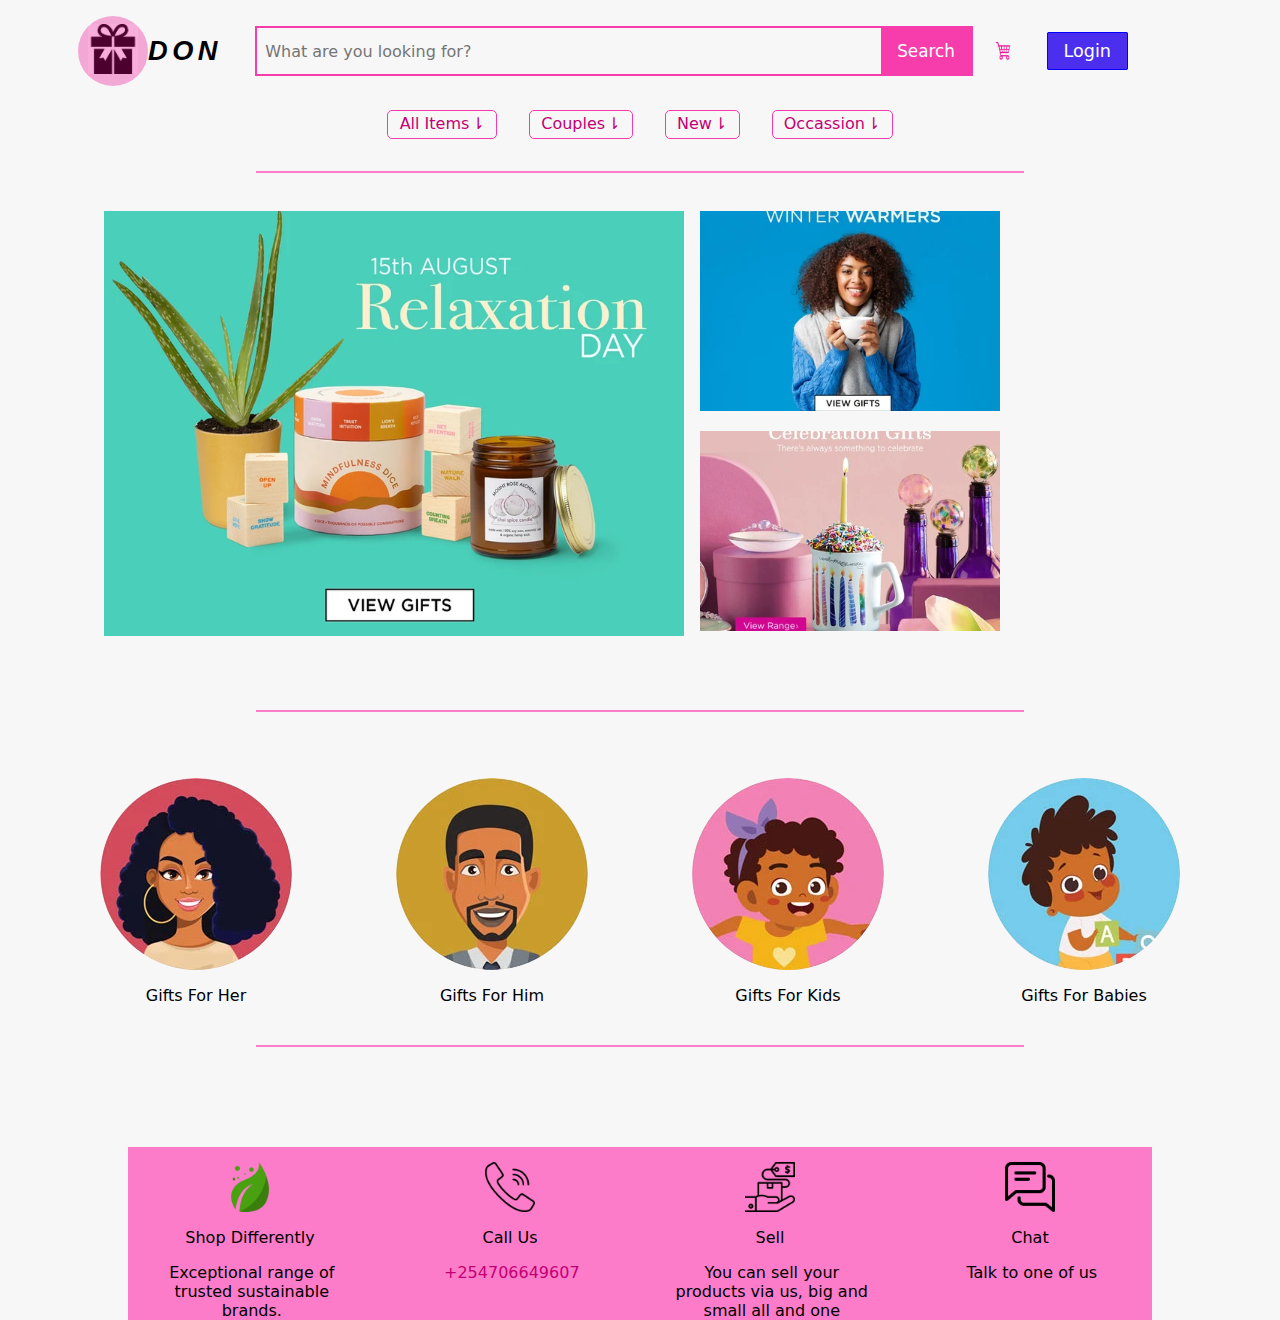
<file: index.html>
<!DOCTYPE html>
<html lang="en">

<head>
    <meta charset="UTF-8">
    <meta http-equiv="X-UA-Compatible" content="IE=edge">
    <meta name="viewport" content="width=
    , initial-scale=1.0">
    <link rel="stylesheet" href="style.css">
    <title>Home</title>
</head>

<!-- The three working pages are Index, Catalogue and Cart -->

<body>
    <section class="top">
        <div class="logo">
            <a href="index.html">
                <img src="media/images/gift-logo.png" alt="" class="logo-img">
                <div class="logo-overlay"></div>
            </a>
            <a href="" class="logo-t">
                Don
            </a>
        </div>
        <div class="search">
            <form method="get">
                <input type="text" class="search-input" placeholder="What are you looking for?">
                <button class="search-btn">Search</button>
            </form>
        </div>
        <div class="tray">
            <span class="basket"><a href="cart.html"></a></span>
            <img src="media/images/shopping-basket.png" alt="" class="shopping-basket">
        </div>
        <div class="login">
            <a href="" class="login-btn">Login</a>
        </div>
    </section>
    <section class="main">
        <nav class="main-nav">
            <ul class="nav-links">
                <li class="nav-link"><a href="catalogue.html">All Items&nbsp;</a></li>
                <li class="nav-link">
                    <a href="">Couples</a>
                    <div class="dropdown">
                        <div class="dd"><a href="" class="dd-link">Flowers</a></div>
                        <div class="dd"><a href="" class="dd-link">Rings</a></div>
                        <div class="dd"><a href="" class="dd-link">Weds</a></div>
                        <div class="dd"><a href="" class="dd-link">Others</a></div>
                    </div>
                </li>
                <li class="nav-link">
                    <a href="">New</a>
                    <div class="dropdown">
                        <div class="dd"><a href="" class="dd-link">Random</a></div>
                        <div class="dd"><a href="" class="dd-link">Imports</a></div>
                        <div class="dd"><a href="" class="dd-link">Local</a></div>
                    </div>
                </li>
                <li class="nav-link">
                    <a href="">Occassion</a>
                    <div class="dropdown">
                        <div class="dd"><a href="" class="dd-link">Weddings</a></div>
                        <div class="dd"><a href="" class="dd-link">Funnerals</a></div>
                        <div class="dd"><a href="" class="dd-link">Meetings</a></div>
                        <div class="dd"><a href="" class="dd-link">Others</a></div>
                    </div>
                </li>
            </ul>
        </nav>
        <div class="divider"></div>
        <div class="centered">
            <div class="main-grid">
                <div class="big">
                    <img src="media/images/banner-relax.webp" alt="" class="big-img">
                </div>
                <div class="grid-img1">
                    <img src="media/images/img-2.webp" alt="" class="img-2">
                </div>
                <div class="grid-img2">
                    <img src="media/images/cat-celebrate.webp" alt="" class="img-3">
                </div>
            </div>
        </div>
    </section>
    <div class="divider"></div>
    <section class="categories row">
        <div class="circle">
            <img src="media/images/HER.webp" alt="" class="her">
            <div class="for">Gifts For Her</div>
        </div>
        <div class="circle">
            <img src="media/images/HIM.webp" alt="" class="him">
            <div class="for">Gifts For Him</div>
        </div>
        <div class="circle">
            <img src="media/images/BABY.webp" alt="" class="baby">
            <div class="for">Gifts For Kids</div>
        </div>
        <div class="circle">
            <img src="media/images/BABIER.webp" alt="" class="babier">
            <div class="for">Gifts For Babies</div>
        </div>
    </section>
    <div class="divider"></div>
    <section class="footer row">
        <div class="cardi">
            <img src="media/images/leaf.png" alt="" class="icon">
            <span class="block">Shop Differently</span>
            <p class="comment">Exceptional range of trusted sustainable brands.</p>
            </img>
        </div>
        <div class="cardi">
            <img src="media/images/call.png" alt="" class="icon">
            <span class="block">Call Us</span>
            <p class="comment"><a href="https://wa.link/bruf1k">+254706649607</a></p>
            </img>
        </div>
        <div class="cardi">
            <img src="media/images/trade.png" alt="" class="icon">
            <span class="block">Sell</span>
            <p class="comment">You can sell your products via us, big and small all and one</p>
            </img>
        </div>
        <div class="cardi">
            <img src="media/images/chat.png" alt="" class="icon">
            <span class="block">Chat</span>
            <p class="comment">Talk to one of us</p>
            </img>
        </div>
    </section>
</body>

</html>
</file>
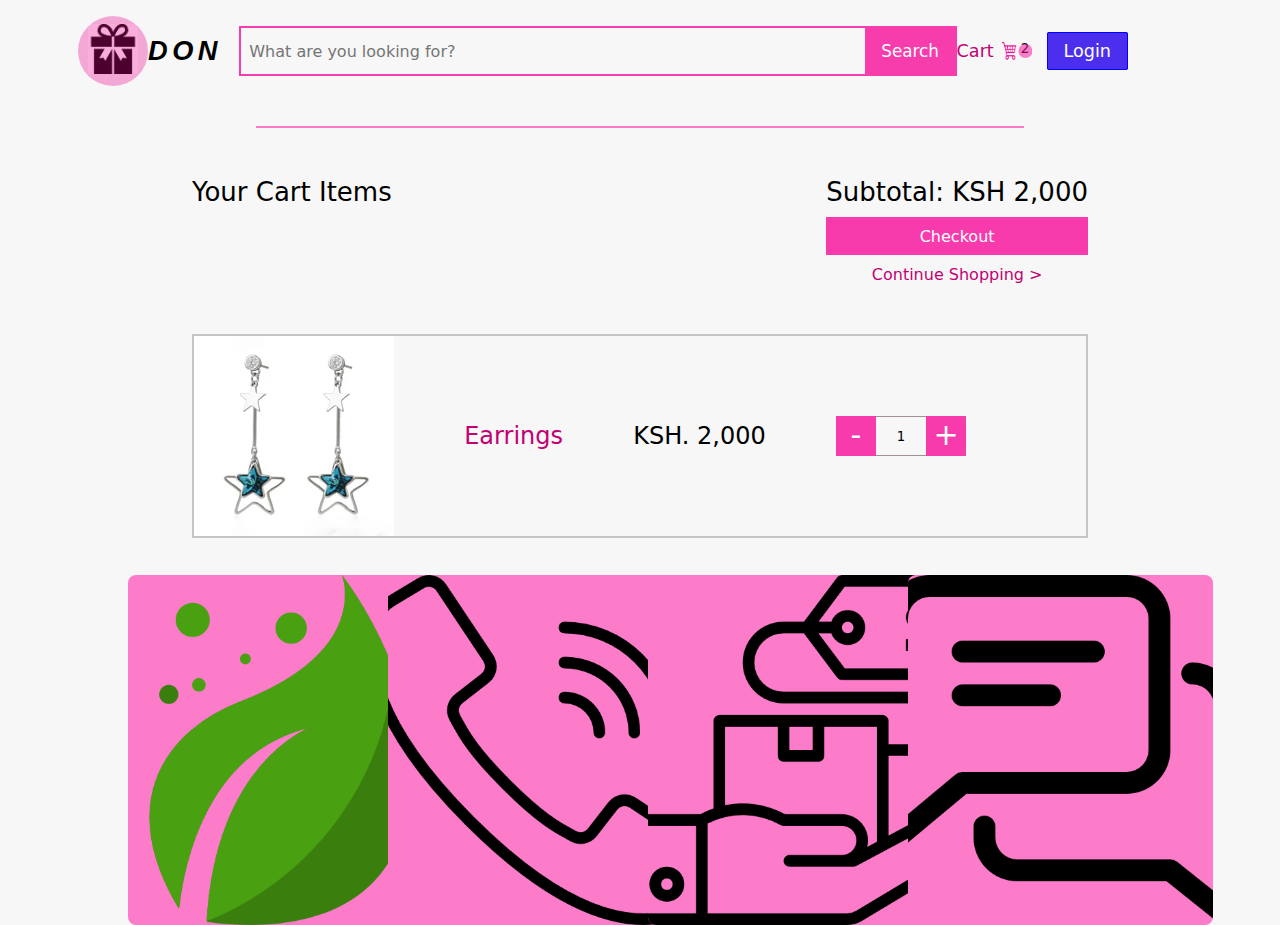
<file: cart.html>
<!DOCTYPE html>
<html lang="en">
<head>
    <meta charset="UTF-8">
    <meta http-equiv="X-UA-Compatible" content="IE=edge">
    <meta name="viewport" content="width=device-width, initial-scale=1.0">
    <title>Cart</title>
    <link rel="stylesheet" href="style.css">
</head>
<body>
    <section class="top">
        <div class="logo">
            <a href="index.html">
                <img src="media/images/gift-logo.png" alt="" class="logo-img">
                <div class="logo-overlay"></div>
            </a>
            <a href="" class="logo-t">
                Don
            </a>
        </div>
        <div class="search">
            <form method="get">
                <input type="text" class="search-input" placeholder="What are you looking for?">
                <button class="search-btn">Search</button>
            </form>
        </div>
        <div class="tray">
            <span class="basket"><a href="cart.html">Cart</a></span>
            <img src="media/images/shopping-basket.png" alt="" class="shopping-basket">
            <sup>2 <span class="circle-sup"></span></sup>
        </div>
        <div class="login">
            <a href="" class="login-btn">Login</a>
        </div>
    </section>
    <div class="divider"></div>
    <section class="cart">
        <div class="row cart-info">
            <header>Your Cart Items</header>
            <div class="subtotal">
                <span class="sub">Subtotal: KSH 2,000</span><br>
                <a class="checkout">Checkout</a>
                <div class="continue">
                    Continue Shopping >
                </div>
            </div>
        </div>
        <div class="rect">
            <div class="row rct">
                <img src="media/images/cart-item-1.webp" alt="" class="cart-image">
                <span class="item-name"><a href="">Earrings</a></span>
                <span class="price">KSH. 2,000</span>
                <span class="number">
                    <span class="minus">-</span>
                    <input type="text" class="number-of-items" value="1">
                    <span class="plus">+</span>
                </span>
            </div>
        </div>
    </section>
    <section class="footer row">
        <div class="card">
            <img src="media/images/leaf.png" alt="" class="icon">
            <span class="block">Shop Differently</span>
            <p class="comment">Exceptional range of trusted sustainable brands.</p>
            </img>
        </div>
        <div class="card">
            <img src="media/images/call.png" alt="" class="icon">
            <span class="block">Call Us</span>
            <p class="comment"><a href="https://wa.link/bruf1k">+254706649607</a></p>
            </img>
        </div>
        <div class="card">
            <img src="media/images/trade.png" alt="" class="icon">
            <span class="block">Sell</span>
            <p class="comment">You can sell your products via us, big and small all and one</p>
            </img>
        </div>
        <div class="card">
            <img src="media/images/chat.png" alt="" class="icon">
            <span class="block">Chat</span>
            <p class="comment">Talk to one of us</p>
            </img>
        </div>
    </section>
</body>
</html>
</file>
<file: style.css>
@import url('https://fonts.googleapis.com/css2?family=Cabin&display=swap');
:root {
    /* --link-color: blue; */
    --link-color: hsl(324, 100%, 38%);
    --link-color-hover: hsl(324, 31%, 10%);
    --all-bg-color: hsl(0, 0%, 97%);
    --theme-color: hsl(324, 92%, 60%);
}

* {
    font-family: system-ui, -apple-system, "Segoe UI", Roboto, "Helvetica Neue", Arial, "Noto Sans", "Liberation Sans", sans-serif, "Apple Color Emoji", "Segoe UI Emoji", "Segoe UI Symbol", "Noto Color Emoji";
}

*, *::after, *::before {
    margin: 0;
    padding: 0;
    box-sizing: border-box;
    background-color: var(--all-bg-color);
}

/* main css */

ul {
    list-style: none;
}

a {
    text-decoration: none;
    color: var(--link-color);
}

a:hover {
    color: var(--link-color-hover);
}

.top {
    display: flex;
    justify-content: space-between;
    align-items: center;
    padding: 1.5rem;
}

.logo {
    display: flex;
    align-items: center;
    margin-left: 5vw;
}

.logo-img {
    width: 50px;
}

.logo-t {
    margin-left: 10px;
    color: black;
    text-transform: uppercase;
    letter-spacing: 0.3ch;
    font-weight: 800;
    font-size: 1.7rem;
    font-style: italic;
    font-family: cursive, -apple-system, BlinkMacSystemFont, 'Segoe UI', Roboto, Oxygen, Ubuntu, Cantarell, 'Open Sans', 'Helvetica Neue', sans-serif;
}

.logo-overlay {
    width: 70px;
    height: 70px;
    background-color: #ec008e52;
    position: absolute;
    margin-top: -62px;
    margin-left: -10px;
    border-radius: 50%;
}

.search-btn {
    font-size: 1.05rem;
    color: white;
    padding: 0.5rem 1rem;
    position: absolute;
    margin-left: -74px;
    height: 50px;
    border: none;
    background-color: #f73cac;
    border-top: #f73cac solid 2px;
    border-right: #f73cac solid 2px;
    border-bottom: #f73cac solid 2px;
    transition: ease 500ms;
}

.search-btn:hover {
    cursor: pointer;
    color: black;
    background-color: white;
    transition: ease 100ms;
}

.search input {
    border: #f73cac solid 2px;
    width: 700px;
    height: 50px;
    font-size: 1rem;
    padding: 0.5rem;
}

.search input:focus {
    outline: none;
}

.tray {
    display: inline-flex;
}

.basket {
    display: inline-block;
    height: 20px;
    font-size: 1.1rem;
    margin-right: 5px;
}

.shopping-basket {
    width: 20px;
    height: 20px;
}

sup {
    margin-left: 2px;
}

.circle-sup {
    clip-path: circle(50% at 50% 50%);
    background-color: #fa0f9c85;
    width: 14px;
    height: 14px;
    position: absolute;
    margin-left: -10.8px;
    margin-top: 3px;
}

.login {
    margin-right: 10vw;
    font-size: 1.1rem;
}

.login-btn {
    background-color: rgb(75, 46, 238);
    color: white;
    padding: 0.5rem 1rem;
    border: blue solid 1px;
    border-radius: 2px;
    transition: ease 500ms;
}

.login-btn:hover {
    color: black;
    background-color: white;
    transition: ease 100ms;
}

.main-nav {
    width: 100vw;
    padding: 0.5rem;
}

.nav-links {
    display: flex;
    justify-content: center;
    gap: 2rem;
}

.nav-link a, .nav-link::after {
    background-color: transparent;
}

.nav-link {
    border: var(--theme-color) solid 1px;
    border-radius: 5px;
    /* padding: 0.2rem 0.7rem;     */
    padding-top: 0.2rem;
    padding-bottom: 0.3rem;
    padding-left: 0.7rem;
    padding-right: 0.7rem;
}

.nav-link::after {
    margin-left: -3px;
    content: "\21C2";
    font-size: 1rem;
    color: var(--link-color);
}

.nav-link:hover {
    border: var(--link-color-hover) solid 1px;
}

.nav-link:hover::after {
    color: var(--link-color-hover);
}

.dropdown {
    position: absolute;
    margin-left: -12.5px;
    display: none;
    width: 150px;
    box-shadow: 0px 8px 16px 0px rgba(0, 0, 0, 0.2);
}

.nav-link:hover .dropdown, .nav-link:focus .dropdown {
    display: block;
}

.dd {
    height: 40px;
    padding-top: 15px;
    padding-left: 5px;
}

.dd a {
    display: block;
    color: black;
    background-color: transparent;
}

.dropdown div:hover {
    cursor: pointer;
    background-color: ivory;
    transition: ease-in 200ms;
}

.dd:nth-child(odd) {
    background-color: #ddd;
}

.dd:nth-child(even) {
    background-color: rgb(231, 231, 231);
}

.centered {
    width: 100vw;
    display: flex;
    justify-content: center;
}

.main-grid {
    margin-top: 14px;
    margin-left: auto;
    display: grid;
    grid-template-columns: 1fr 1fr;
    grid-template-rows: 1fr 1fr;
    gap: 1rem;
    margin-bottom: 50px;
}

.main-grid div {
    cursor: pointer;
}

.big {
    width: 580px;
    height: 425px;
    grid-row: 1/-1;
}

.big-img {
    width: inherit;
    height: inherit;
    object-fit: fill;
    gap: 1rem;
    transition: ease 300ms;
}

.big-img:hover {
    transform: scale(1.05);
    transition: transform 400ms ease;
}

.grid-img1, .grid-img2 {
    height: 200px;
    width: 300px;
}

.img-2 {
    width: inherit;
    height: inherit;
    object-fit: cover;
    transition: ease 250ms;
}

.img-3 {
    width: inherit;
    height: inherit;
    object-fit: cover;
    transition: ease 250ms;
}

.img-2:hover, .img-3:hover {
    transform: scale(1.3);
    object-fit: fill;
    transition: transform 500ms ease;
}

.categories {
    padding: 1rem 3rem;
    justify-content: space-around;
    margin-top: 50px;
}

.circle img {
    clip-path: circle(40% at 50% 50%);
    cursor: pointer;
    transition: ease-out 500ms;
}

.circle img:hover {
    transform: scale(0.8);
    transition: ease-out 500ms;
}

.circle {
    display: flex;
    flex-direction: column;
    align-items: center;
    justify-content: center;
    gap: 1rem;
}

.row {
    display: flex;
}

.footer {
    justify-content: space-around;
    background-color: #fc7cc9;
    width: 80vw;
    min-height: 150px;
    margin-top: 100px;
    margin-left: auto;
    margin-right: auto;
    gap: 1rem;
}

.footer * {
    background-color: #fc7cc9;
}

.cardi {
    width: 200px;
    display: flex;
    flex-direction: column;
    gap: 1rem;
}

.icon {
    align-self: center;
    margin-top: 15px;
    width: 50px;
    height: 50px;
}

.cardi span, .cardi p {
    text-align: center;
}

.comment {
    width: 20ch;
    margin-left: auto;
    margin-right: auto;
}

.divider {
    width: 60vw;
    height: 2px;
    background-color: #fc7cc9;
    margin-top: 1.5rem;
    margin-bottom: 1.5rem;
    margin-left: auto;
    margin-right: auto;
}

/* end main css */

/* cart.html css */

.cart-info {
    justify-content: space-between;
    padding: 0 15vw;
}

.cart {
    font-family: 'Cabin', sans-serif;
    margin-top: 50px;
}

header, .sub {
    font-size: 26px;
    font-weight: 500;
    line-height: 1.125;
}

.checkout {
    display: block;
    margin: 10px 0;
    text-align: center;
    color: white;
    background-color: var(--theme-color);
    padding: 0.6rem 1.7rem;
}

.checkout:hover {
    cursor: pointer;
    color: black;
    background-color: white;
}

.continue {
    color: var(--link-color);
    text-align: center;
}

.continue:hover {
    color: var(--link-color-hover);
}

.rect {
    border: 2px solid rgb(197, 197, 197);
    width: 70vw;
    margin-top: 50px;
    margin-left: auto;
    margin-right: auto;
}

.rct {
    justify-content: space-between;
    align-items: center;
}

.number {
    margin-right: 120px;
    display: flex;
    align-items: center;
    justify-content: space-between;
    z-index: 2;
}

.plus, .minus {
    color: white;
    background-color: var(--theme-color);
    font-size: 30px;
    text-align: center;
    width: 40px;
    height: 40px;
    border: 1px solid var(--theme-color);
    border-radius: 2%;
}

.plus:hover, .minus:hover {
    cursor: pointer;
    background-color: var(--link-color-hover);
}

.number-of-items {
    text-align: center;
    border: none;
    display: inline-block;
    outline: 1px solid rgb(160, 146, 146);
    height: 38px;
    width: 50px;
    z-index: -1;
}

.item-name, .price {
    font-size: 24px;
    font-weight: 500;
    line-height: 1.125;
}

/* end cart css */

/* catalogue.html css */

.aside {
    position: fixed;
    width: 20vw;
    display: flex;
    flex-direction: column;
    align-items: center;
    margin-top: 15vh;
    background-color: transparent;
}

.aside * {
    background-color: transparent;
}

.ha::before, .ha::after {
    content: '';
    width: 80px;
    height: 2px;
    background-color: var(--theme-color);
    position: absolute;
    display: block;
}

.brand {
    margin-top: 20px;
}

.other {
    margin-top: 20px;
}

.brand header::after, .other header::after {
    content: '';
    width: 50px;
    height: 2px;
    background-color: black;
    position: absolute;
    display: block;
    margin-top: 2px;
}

.container {
    width: 100vw;
}

.grid {
    margin-left: 20vw;
    margin-top: 5vh;
    max-width: 70vw;
    display: grid;
    grid-template-columns: 1fr 1fr 1fr;
    grid-template-rows: 1fr 1fr 1fr;
    gap: 2rem;
}

.grid .card {
    margin-top: 20px;
}

.card {
    color: white;
    padding: 10rem 0 0;
    width: 30ch;
    border-radius: 0.5rem;
    overflow: hidden;
    transition: transform 500ms ease;
}

.card img {
    border-radius: 0.5rem;
    margin-top: -7.2rem;
    object-fit: cover;
    position: absolute;
    width: inherit;
    height: 350px;
    cursor: pointer;
    overflow: hidden;
}

.card:hover, .card:focus-within {
    transform: scale(1.05);
}

.card-content>* {
    background-color: transparent;
}

.card-content {
    --padding: 1.5rem;
    padding: var(--padding);
    background: linear-gradient( hsl(0 0% 0% / 0), hsl(0 0% 0% / 0.2), hsl(0 0% 0% / 1));
    transform: translateY(65%);
    transition: transform 500ms ease;
}

.card:hover .card-content, .card:focus-within .card-content {
    transform: translateY(0);
    transition-delay: 500ms
}

.card:focus-within .card-content {
    transform-style: 0ms;
}

.card-content>* :not(.card-title) {
    opacity: 0;
    transition: opacity 500ms linear;
}

.card-title {
    position: relative;
    width: max-content;
    max-width: 100%;
    color: var(--theme-color);
}

.card-title::after {
    content: "";
    position: absolute;
    height: 3px;
    background-color: var(--theme-color);
    width: calc(100% + var(--padding));
    left: calc(var(--padding) * -1);
    bottom: -4px;
    transform: scaleX(0);
    transition: transform 500ms ease;
    transform-origin: left;
}

.card:hover .card-title::after, .card:focus-within .card-title::after {
    transform: scaleX(1);
}

.card:hover .card-content>*:not(.card-title), .card:focus-within .card-content>*:not(.card-title) {
    opacity: 1;
    transition-delay: 1000ms;
}

.card:focus-within .card-content>*:not(.card-title) {
    transition-delay: 100ms;
}

.card-body {
    padding-top: 22px;
    margin-bottom: 12px;
    color: rgb(255, 255, 255);
}

.button {
    cursor: pointer;
    display: inline-block;
    text-decoration: none;
    color: black;
    background-color: var(--theme-color);
    padding: 0.5em 1.25em;
    border-radius: 0.5em;
}

.button:hover, .button:focus {
    transition-delay: 0ms;
    background-color: white;
}

/* end catalougue.html css */

/* scroll to top button */

#myBtn {
    display: none;
    position: fixed;
    bottom: 20px;
    right: 30px;
    z-index: 99;
    border: none;
    outline: none;
    background-color: var(--theme-color);
    color: white;
    cursor: pointer;
    padding: 15px;
    border-radius: 10px;
    font-size: 18px;
}

#myBtn:hover {
    color: black;
    background-color: white;
}

/* end section */

/* media query tablet size */ 
/* @media (max-width:1023px) {
    body {
        max-width: 100%;
        width: clamp(300px, 50vw, 600px);
        padding: 0;
    }
} */

/* media query for mobile devices*/
@media (max-width: 767px) {
    .top, .main {
        font-size: 0.8rem;
        width: clamp(300px, 50vw, 600px);
    }
    .top{
        display: flex;
        justify-content: space-around;
    }
    .search{
        display: none;
    }
    .menu-btn {
        display: flex;
    }
    .menu-items {
        flex-direction: column;
        justify-content: space-around;
        position: absolute;
        top: 0;
        right: 0;
        left: 0;
        height: 100vh;
        transform: translateX(100vw);
        background-color: #18385e;
        transition: transform 0.3s ease-in-out;
    }
    .menu-items.open {
        transform: translateX(0);
    }
    .menu-items li {
        width: 100vw;
        height: 100%;
    }
    .menu-items li a {
        color: #ffffff;
        font-size: 5vh;
        display: flex;
        justify-content: center;
        align-items: center;
        width: 100%;
        height: 100%;
    }
    .menu-items li a:hover {
        color: #111111;
    }
}
</file>
